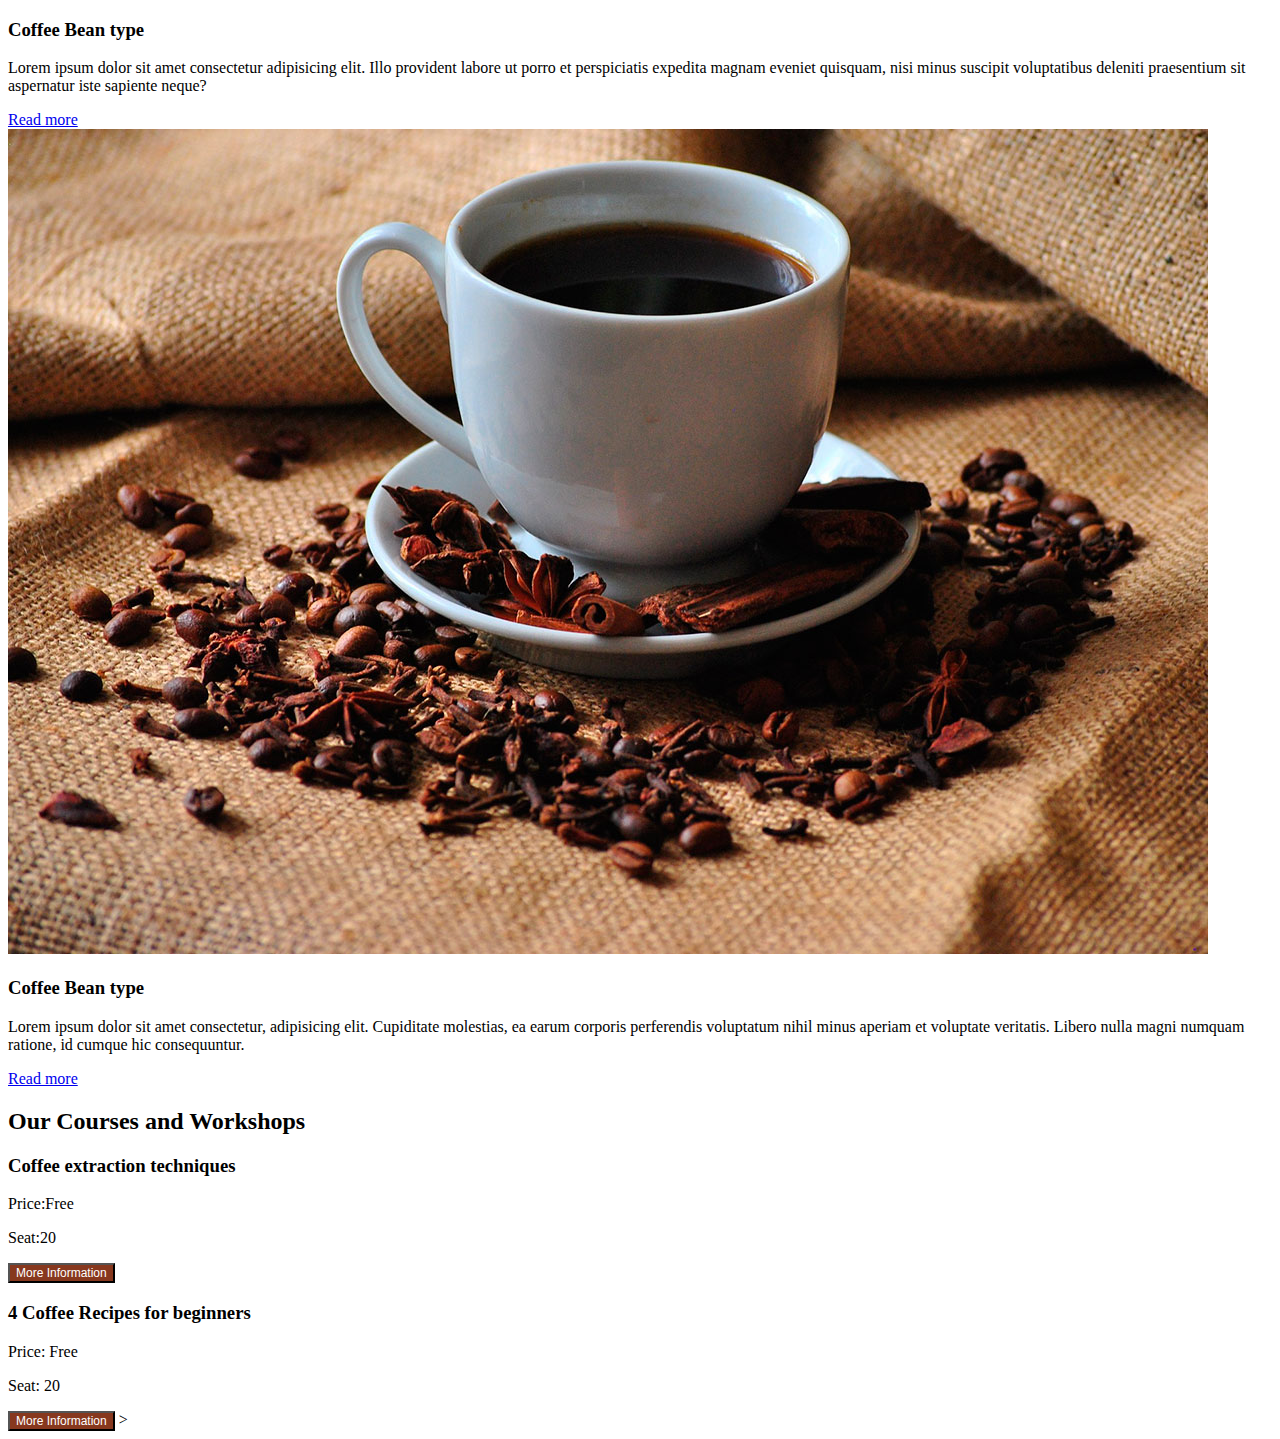
<file: Coffeblog/index.html>
<!DOCTYPE html>
<html lang="en">
<head>
    <meta charset="UTF-8">
    <meta name="viewport" 
    content="width=device-width, 
    initial-scale=1.0">
    <link rel="style sheet" href="style.css">
    <title>Document</title>
</head>
<body>

    <main class="container">
        <h3>Coffee Bean type</h3>
        <p>Lorem ipsum dolor sit amet consectetur adipisicing elit. Illo provident labore ut porro et perspiciatis expedita magnam eveniet quisquam, nisi minus suscipit voluptatibus deleniti praesentium sit aspernatur iste sapiente neque?
            <div>
                <a href="#" class="btn-read-more">Read more</a>
            <img src="./img/blog3.jpg" alt="coffee element">
            <h3>Coffee Bean type</h3>
            <p>Lorem ipsum dolor sit amet consectetur, adipisicing elit. Cupiditate molestias, ea earum corporis perferendis voluptatum nihil minus aperiam et voluptate veritatis. Libero nulla magni numquam ratione, id cumque hic consequuntur.</p>
            <a href="#" class="btn-read-more">Read more</a>
            <div>
                
                <h2>Our Courses and Workshops</h2>
            </div>
                    <h3>Coffee extraction techniques</h3>
                <p>Price:Free</p>
                <p>Seat:20</p>
                <button style="font-size: 12px; background-color: rgb(135, 56, 30);color:white";>More Information</button>
                <h3>4 Coffee Recipes for beginners</h3>
             <p>Price: Free</p> 
             <p>Seat: 20</p>
                <button style="font-size: 12px; background-color: rgb(135, 56, 30);color:white";>More Information</button>
                


        

>
</file>
<file: Coffeblog/style.css>
/*global*/
*{
    margin:0;
    padding:0;
}
body{
    font-family: Arial
}
h1,h2,h3{
    padding-bottom:10px;
    padding-top: 10px; 
}
img{
    max-width: 30%
}
p{
    line-height: 1.5;
}
a{
    color: black;
    text-decoration: none;
}
/*utilities*/
.container{
    width: 60%;
    margin-left: auto;
    margin-right: auto;    
}
.btn-read-more{
    display:inline-block;
    background-color: black;
    color:white;
    padding: 10px;
    text-transform: uppercase;
    margin-top: 20px;
    font-size: 12px;
}
.btn-more-information{
    display: inline-block;
    background-color: sienna;
    color: white;
    padding: 10px;
    text-transform: uppercase;
    margin-top: 20px;
    font-size: 12px;
}
</file>
